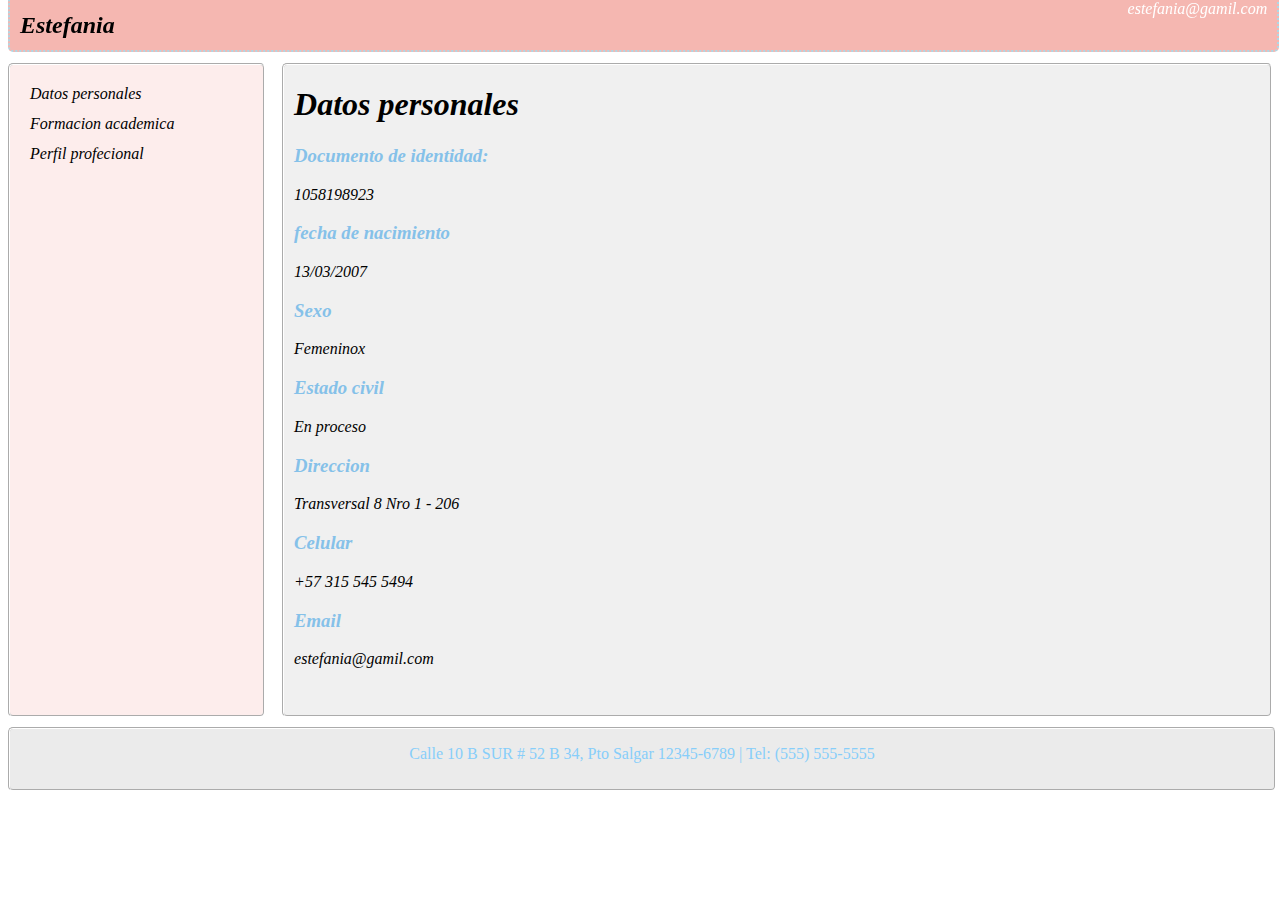
<file: index.html>
<!DOCTYPE html> <html>
<head>
    <link type="text/css" rel="stylesheet" href="stylesheet.css"/>
    <title></title>
</head>
<body>
    <div id="encabezado">
        <p id="name">Estefania</p>
        <a href="estefania@gamil.com" target="_blank"><p id="email">estefania@gamil.com</p></a>
    </div>
    <div class="izquierda">
        <div class="info">
            <ol class="">
                <li id="margen-top"><a href="index.html"><span>Datos personales</span></a></li>
                <li id="margen-top"><a href="estudios.html"><span>Formacion academica</span></a></li> 
                <li id="margen-top"><a href="perfil.html"><span>Perfil profecional</span></a></li>
            </ol>   
        </div>   
    </div>
    <div class="derecha">
        <div class="content">
		    <h1>Datos personales</h1>
            <h3>Documento de identidad:</h3> 
			<P>1058198923</P>
            <h3>fecha de nacimiento</h3>
            <p>13/03/2007</p>
			<h3>Sexo</h3> 
			<P>Femeninox</P>
            <h3>Estado civil</h3>
			<p>En proceso</p>
            <h3>Direccion</h3>
			<p>Transversal 8 Nro 1 - 206</p>
			<h3>Celular</h3>
			<p>+57 315 545 5494</p>
			<h3>Email</h3>
			<p>estefania@gamil.com</p>
        </div>
    </div>
    <div id="pie">
        <p id="direccion">Calle 10 B SUR # 52 B 34, <span>Pto Salgar</span> 12345-6789 | Tel: <span>(555) 555-5555</span></p>
    </div>
</body>
</file>
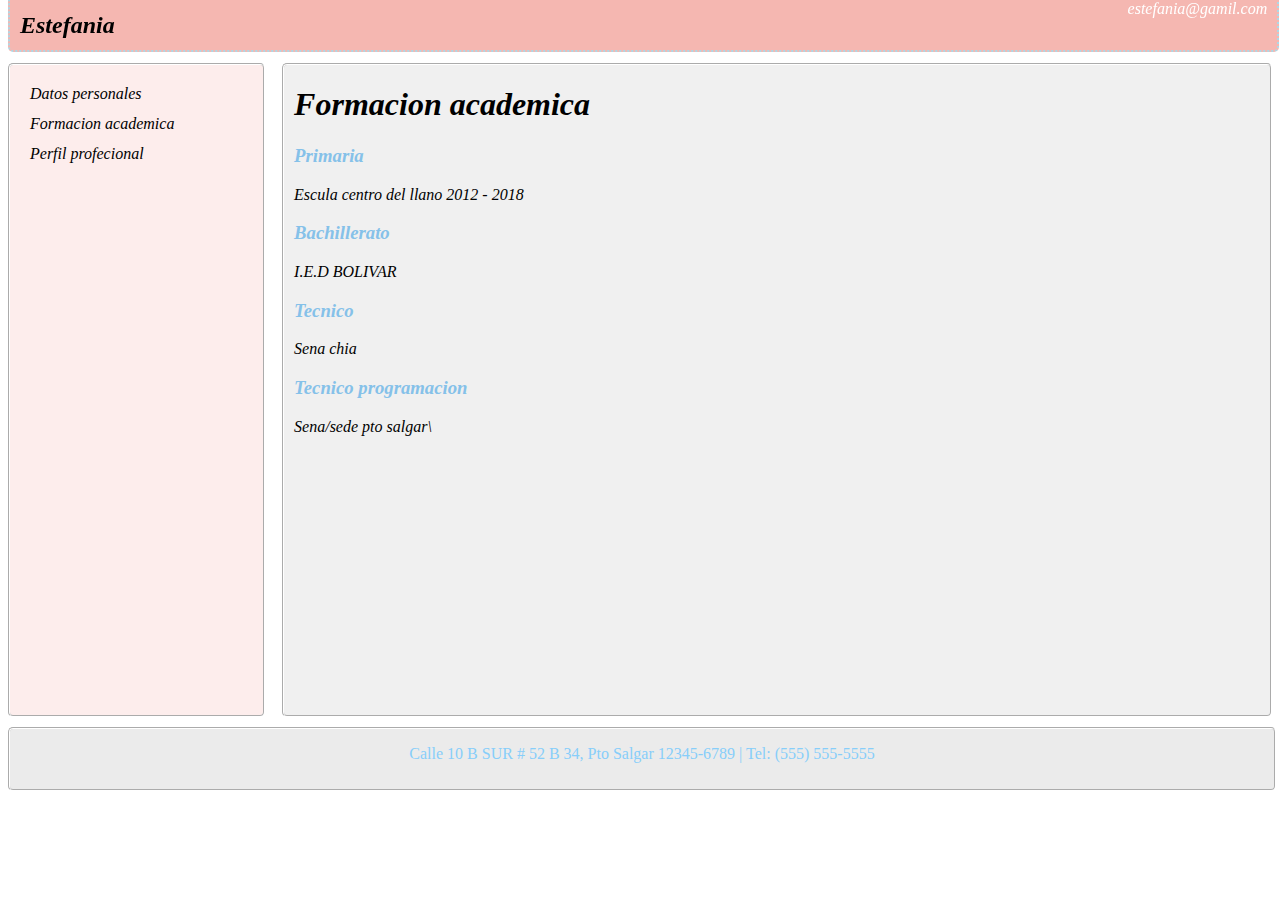
<file: estudios.html>
<!DOCTYPE html> <html>
<head>
    <link type="text/css" rel="stylesheet" href="stylesheet.css"/>
    <title></title>
</head>
<body>
    <div id="encabezado">
        <p id="name">Estefania</p>
        <a href="estefania@gamil.com" target="_blank"><p id="email">estefania@gamil.com</p></a>
    </div>
    <div class="izquierda">
        <div class="info">
            <ol class="">
                <li id="margen-top"><a href="index.html"><span>Datos personales</span></a></li> 
                <li id="margen-top"><a href="estudios.html"><span>Formacion academica</span></a></li>
                <li id="margen-top"><a href="perfil.html"><span>Perfil profecional</span></a></li>
            </ol>   
        </div>   
    </div>
    <div class="derecha">
        <div class="content">
		    <h1>Formacion academica</h1>
            <h3>Primaria</h3> 
			<P>Escula centro del llano 2012 - 2018</P>
            <h3>Bachillerato</h3>
            <p>I.E.D BOLIVAR </p>
            <h3> Tecnico</h3>
			<p> Sena chia </p>
            <h3>Tecnico programacion</h3>
			<p>Sena/sede pto salgar\ </p>
			

        </div>
    </div>
    <div id="pie">
        <p id="direccion">Calle 10 B SUR # 52 B 34, <span>Pto Salgar</span> 12345-6789 | Tel: <span>(555) 555-5555</span></p>
    </div>
</body>
</file>
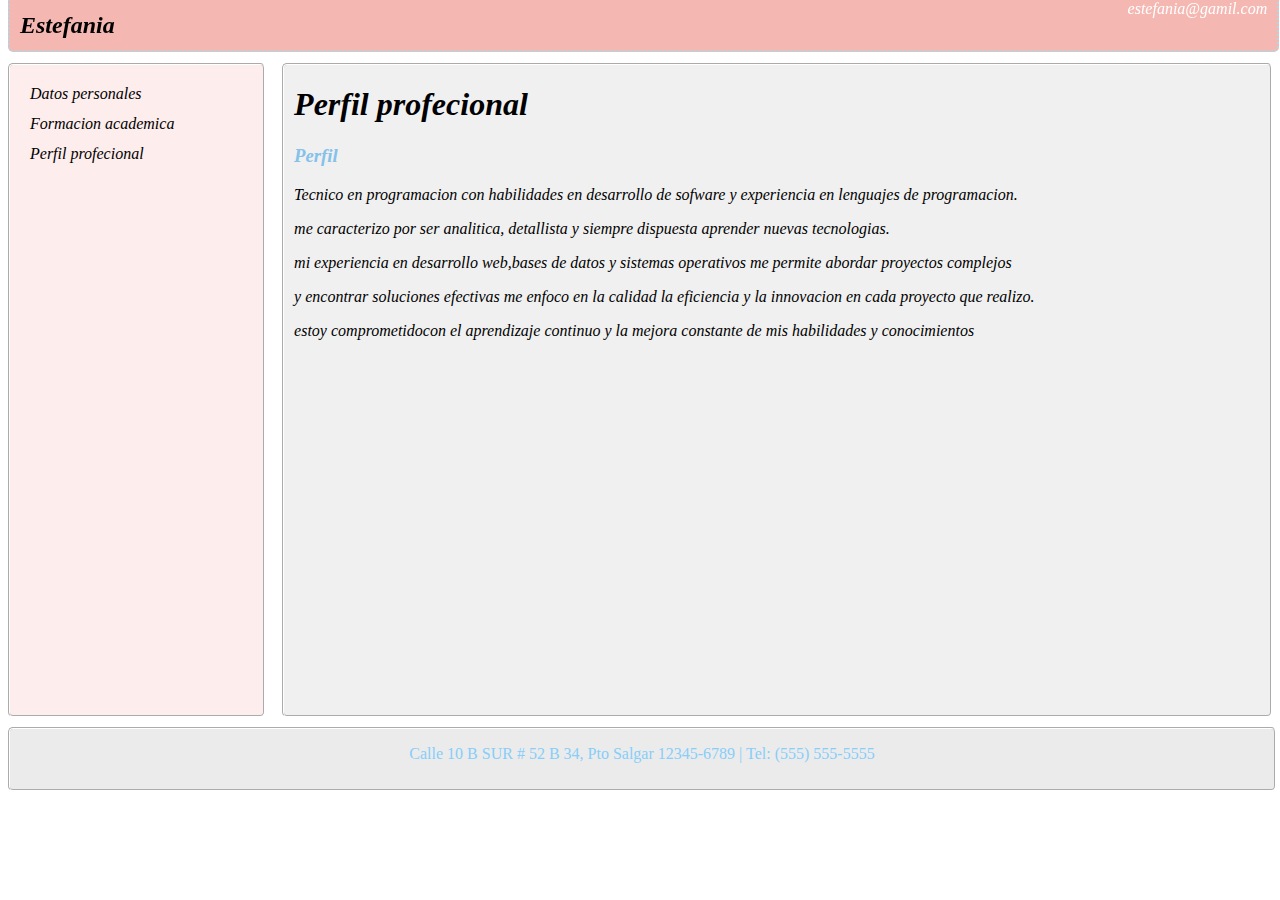
<file: Perfil.html>
<!DOCTYPE html> <html>
<head>
    <link type="text/css" rel="stylesheet" href="stylesheet.css"/>
    <title></title>
</head>
<body>
    <div id="encabezado">
        <p id="name">Estefania</p>
        <a href="estefania@gamil.com" target="_blank"><p id="email">estefania@gamil.com</p></a>
    </div>
    <div class="izquierda">
        <div class="info">
            <ol class="">
                <li id="margen-top"><a href="index.html"><span>Datos personales</span></a></li> 
                <li id="margen-top"><a href="estudios.html"><span>Formacion academica</span></a></li>
                <li id="margen-top"><a href="perfil.html"><span>Perfil profecional</span></a></li>
            </ol>   
        </div>   
    </div>
    <div class="derecha">
        <div class="content">
		    <h1>Perfil profecional</h1>
            <h3>Perfil</h3> 
			<P>Tecnico en programacion con habilidades en desarrollo de sofware y experiencia en lenguajes de programacion.</p>
			<p>me caracterizo por ser analitica, detallista y siempre dispuesta aprender nuevas tecnologias.</p>
			<p>mi experiencia en desarrollo web,bases de datos y sistemas operativos me permite abordar proyectos complejos </p>
			<p>y encontrar soluciones efectivas me enfoco en la calidad la eficiencia y la innovacion en cada proyecto que realizo.<p/> 
			<p>estoy comprometidocon el aprendizaje continuo y la mejora constante de mis habilidades y conocimientos </P>
            
			

        </div>
    </div>
    <div id="pie">
        <p id="direccion">Calle 10 B SUR # 52 B 34, <span>Pto Salgar</span> 12345-6789 | Tel: <span>(555) 555-5555</span></p>
    </div>
</body>
</file>
<file: stylesheet.css>
div {
	border-radius: 5px;
}

#encabezado {

	z-index: 1;
	position: fixed;
	background-color: #f5b7b1;
	color: #000000 ; 
	width: 99%;
	height: 60px;
	border: 2px dotted lightblue;
    font-family: "Latin Modern Roman";
    font-style: oblique;
	margin-top: -20px;
	margin-bottom: 10px;
}

.izquierda {
    font-family: "Latin Modern Roman";
    font-style: oblique;
	float: left;
	background-color:#fdedec ;
	color: #ffffff ; 
	width: 20%;
	height: 650px;
	margin-top: 55px;
	margin-bottom: 10px;
	border: 2px groove white;
}

.derecha {
	font-family: "Latin Modern Roman";
    font-style: oblique;
	float: right;
	background-color: rgb(240, 240, 240);
	width: 78%;
	height: 650px;
	margin-top: 55px;
	margin-bottom: 10px;
	border: 2px groove white;
}

#pie {
	margin-top: 20px;
	margin-bottom: 10px;
	clear: both;
	background-color: rgb(235, 235, 235);
	width: 100%;
	height: 60px;
	border: 2px groove white;
	font-family: Times;
}

#email {
	float: right;
	text-decoration: none;
	color: white;
	margin: 10px;
}

#email:hover {
	font-weight: bold;
	color: blue;
}

#name {
	float: left;
	font-weight: bold;
	color: #000000;
	font-size: 1.5em;
	margin: 22px 10px 10px 10px;
}

#name:hover {
	color: white;
}

.content {
	margin: 10px;
}

h3 {
	color: #85c1e9;
}

#direccion {
	text-align: center;
	color: lightSkyBlue;
}

span:hover {
	color: gray;
	font-weight: bold;
}

ol {
	list-style: none;
	margin: 20px 0 0 -20px;
	color: rgb(230, 230, 230);
	font-size: 1em;
}

a {
	text-decoration: none;
	color: #000000;
}

a:active {
	color: darkred;
}

#margen-top {
	margin-top: 12px;
}
</file>
